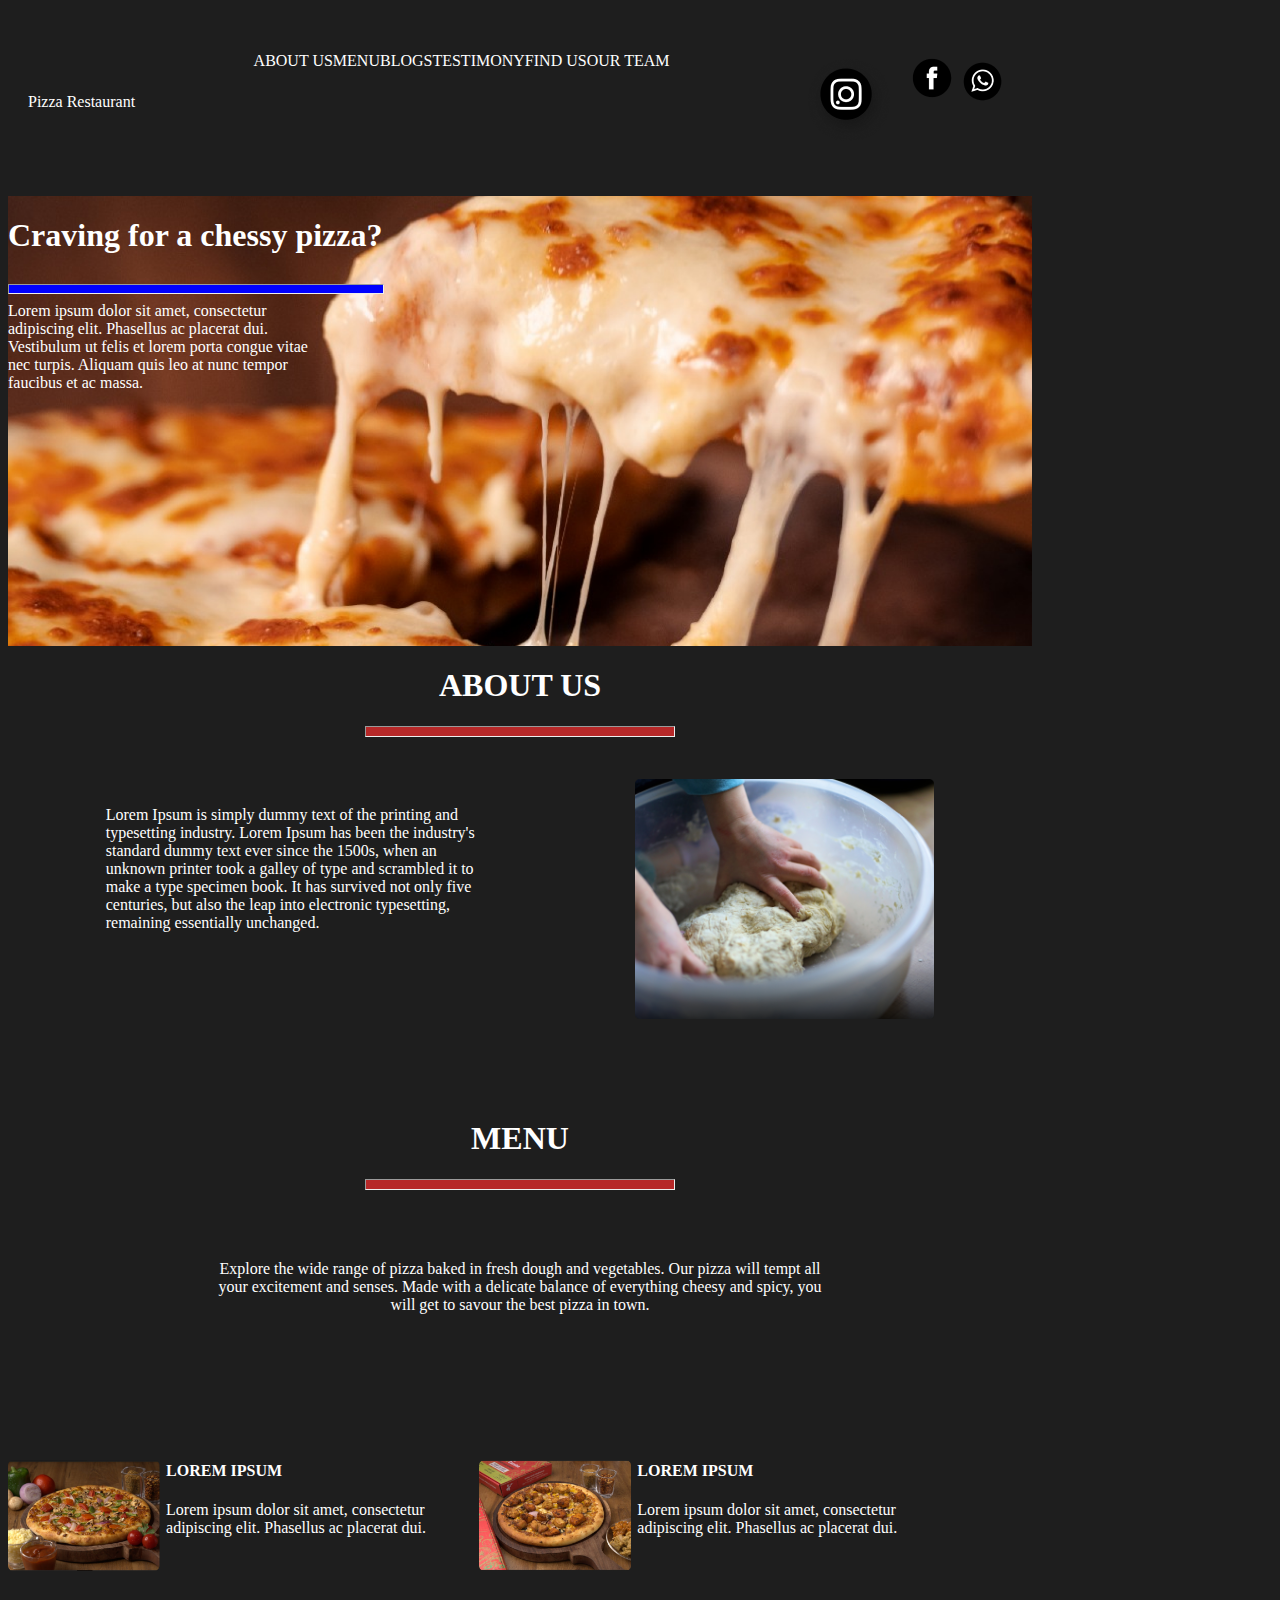
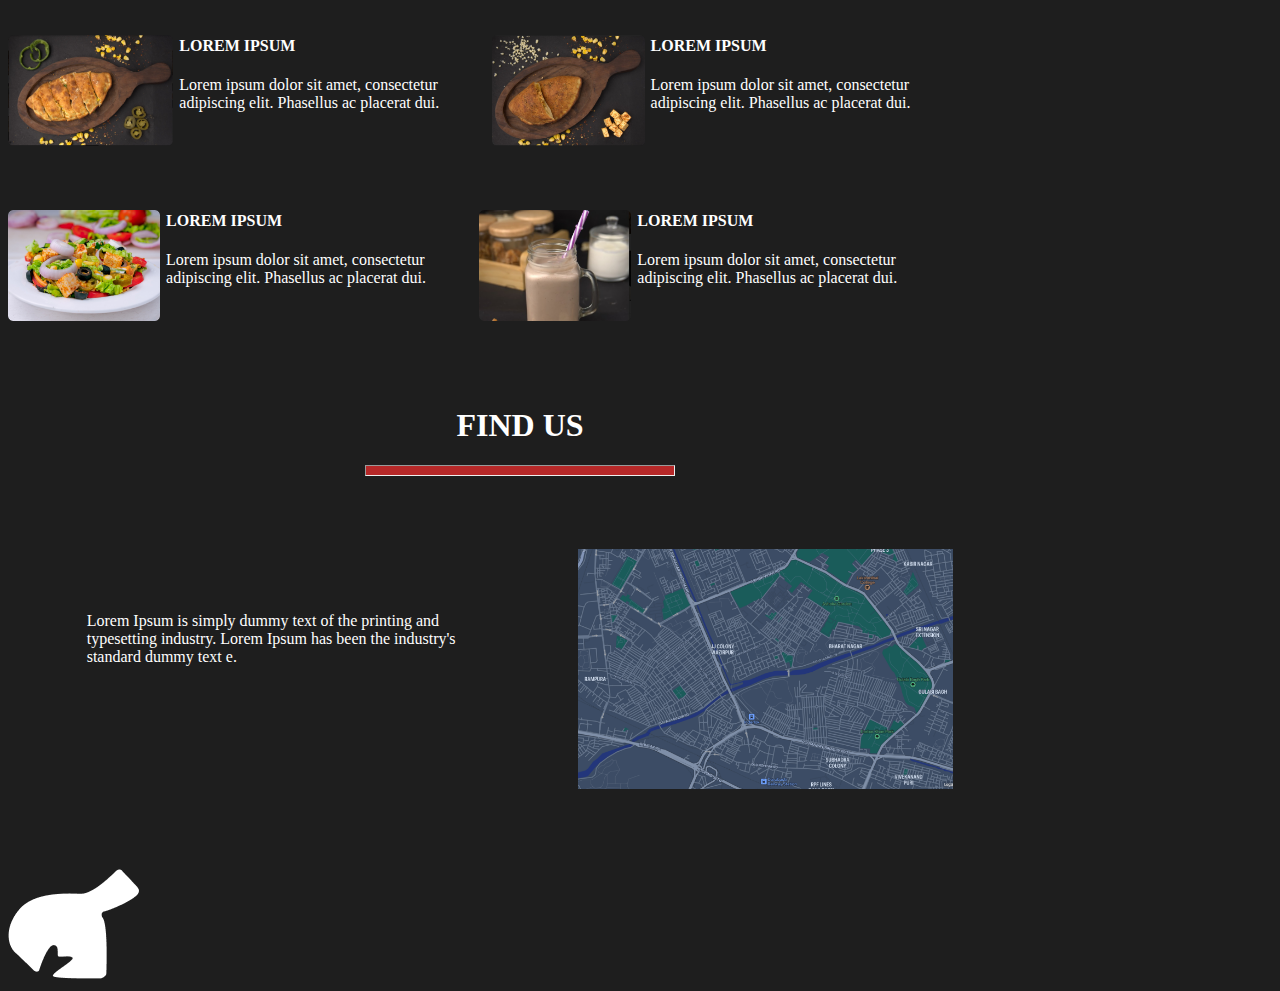
<file: index.html>
<!DOCTYPE html>
<html lang="en">

<head>
    <meta charset="UTF-8">
    <meta http-equiv="X-UA-Compatible" content="IE=edge">
    <meta name="viewport" content="width=device-width, initial-scale=1.0">
    <title>Pizza Restauarant</title>
    <link rel="stylesheet" href="style.css">
</head>

<body>
    <header>
        <div class="pizza">Pizza Restaurant
        </div>
        <div class="all">
            <div class="about-us">ABOUT US</div>
            <div class="menu">MENU</div>
            <div class="blogs">BLOGS</div>
            <div class="testimony">TESTIMONY</div>
            <div class="find-us">FIND US</div>
            <div class="out-term">OUR TEAM</div>
        </div>
        <div class="social">
            <div class="insta"><img src="Rectangle 11.png" alt="instagram"> </div>
            <div class="fb"><img src="image 5.png" alt="facebook"></div>
            <div class="whatshaap"> <img src="image 4.png" alt="whatshaap"></div>
        </div>

    </header>

    <main>
        <div class="contaner">
            <!-- <img src="pizza1 1.png" alt="pizza image"> -->
            <div class="text">
                <h1>Craving for a chessy pizza?</h1>
                <hr style="width:100%;text-align:left;margin-left:0; height:8px ;background: blue;">
            </div>

            <div class="lorem">Lorem ipsum dolor sit amet, consectetur adipiscing elit. Phasellus ac placerat dui.
                Vestibulum ut felis et lorem porta congue vitae nec turpis. Aliquam quis leo at nunc tempor faucibus et
                ac massa.</div>
        </div>
    </main>
    <section>
        <div class="about">
            <h1>ABOUT US</h1>
            <hr style="width:30%;text-align:center; height:9px ; background: #B62828;">
        </div>

    </section>

    <section>
        <div class="contaner2">
            <div class="lorem1">Lorem Ipsum is simply dummy text of the printing and typesetting industry. Lorem Ipsum
                has been the industry's standard dummy text ever since the 1500s, when an unknown printer took a galley
                of type and scrambled it to make a type specimen book. It has survived not only five centuries, but also
                the leap into electronic typesetting, remaining essentially unchanged.</div>
            <div class="img"><img src="dough-3082589_1920 1.png" alt=""></div>
        </div>
    </section>


    <section>
        <div class="menu">
            <h1>MENU</h1>
            <hr style="width:30%;text-align:center; height:9px ; background: #B62828;  ">
        </div>

    </section>


    <section>
        <div class="menu-text">Explore the wide range of pizza baked in fresh dough and vegetables. Our pizza will tempt
            all your excitement and senses. Made with a delicate balance of everything cheesy and spicy, you will get to
            savour the best pizza in town. </div>
    </section>


    <section>
        <div class="contaner3">
            <div class="item1">
                <div class="img1"><img src="pizza2.png" alt="pizza2" style="height: 111px;"></div>
                <div style="    height: 100px;
            width: 30%;
            margin-top: -26px;
            padding: 6px;">
                    <h4>LOREM IPSUM</h4>
                    Lorem ipsum dolor sit amet, consectetur adipiscing elit. Phasellus ac placerat dui.
                </div>

                <div class="img1"><img src="pizza5.png" alt="pizza5" style="height: 111px;"></div>
                <div style="    height: 100px;
            width: 30%;
            margin-top: -26px;
            padding: 6px;">
                    <h4>LOREM IPSUM</h4>
                    Lorem ipsum dolor sit amet, consectetur adipiscing elit. Phasellus ac placerat dui.
                </div>

            </div>
        </div>
        <div class="contaner4">
            <div class="item2">
                <div class="img1"><img src="bread2.png" alt="bread2" style="height: 111px;"></div>
                <div style="    height: 100px;
                width: 30%;
                margin-top: -26px;
                padding: 6px;">
                    <h4>LOREM IPSUM</h4>
                    Lorem ipsum dolor sit amet, consectetur adipiscing elit. Phasellus ac placerat dui.
                </div>

                <div class="bread"><img src="bread.png" alt="bread" style="height: 111px;"></div>
                <div style="    height: 100px;
                width: 30%;
                margin-top: -26px;
                padding: 6px;">
                    <h4>LOREM IPSUM</h4>
                    Lorem ipsum dolor sit amet, consectetur adipiscing elit. Phasellus ac placerat dui.
                </div>

            </div>
        </div>



        <div class="contaner5">
            <div class="item3">
                <div class="img1"><img src="Untitled.png" alt="untitle" style="height: 111px;"></div>
                <div style="    height: 100px;
                width: 30%;
                margin-top: -26px;
                padding: 6px;">
                    <h4>LOREM IPSUM</h4>
                    Lorem ipsum dolor sit amet, consectetur adipiscing elit. Phasellus ac placerat dui.
                </div>

                <div class="img1"><img src="shake1.png" alt="shake" style="height: 111px;"></div>
                <div style="    height: 100px;
                width: 30%;
                margin-top: -26px;
                padding: 6px;">
                    <h4>LOREM IPSUM</h4>
                    Lorem ipsum dolor sit amet, consectetur adipiscing elit. Phasellus ac placerat dui.
                </div>

            </div>

        </div>



        </div>

    </section>


    <section>
        <div class="find-us">
            <h1>FIND US</h1>
            <hr style="width:30%;text-align:center; height:9px ; background: #B62828;">
        </div>

    </section>




    <section>
        <div class="contaner2">
            <div class="lorem1">Lorem Ipsum is simply dummy text of the printing and typesetting industry. Lorem Ipsum has been the industry's standard dummy text e.</div>
            <div class="img"><img src="map.png" alt=""></div>
        </div>
    </section>

  <section>
    <div><img src="Vector.png" alt="vector"></div>
  </section>



</html>
</file>
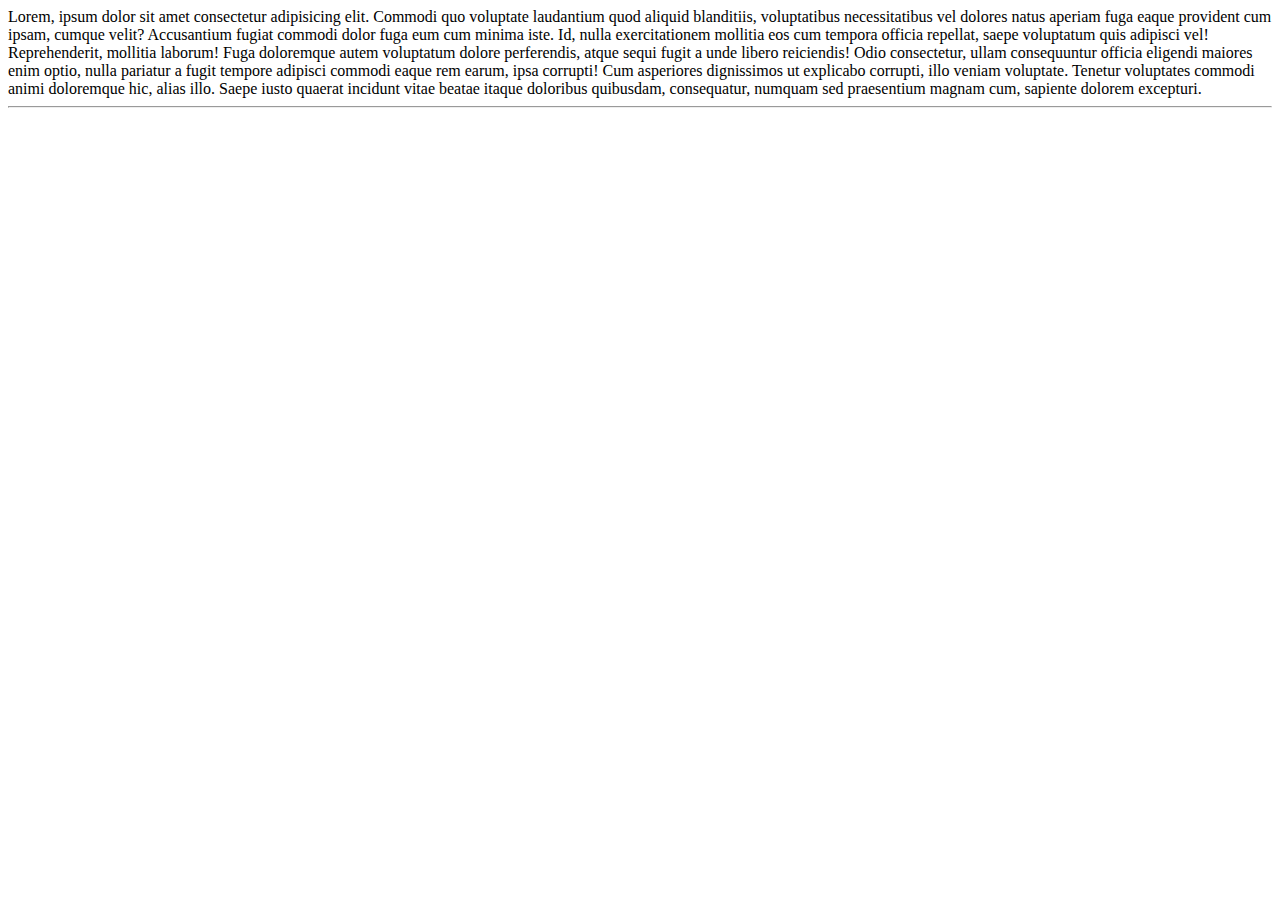
<file: s.html>
<!DOCTYPE html>
<html lang="en">
<head>
    <meta charset="UTF-8">
    <meta http-equiv="X-UA-Compatible" content="IE=edge">
    <meta name="viewport" content="width=device-width, initial-scale=1.0">
    <title>Document</title>
</head>
<body>
    Lorem, ipsum dolor sit amet consectetur adipisicing elit. Commodi quo voluptate laudantium quod aliquid blanditiis, voluptatibus necessitatibus vel dolores natus aperiam fuga eaque provident cum ipsam, cumque velit? Accusantium fugiat commodi dolor fuga eum cum minima iste. Id, nulla exercitationem mollitia eos cum tempora officia repellat, saepe voluptatum quis adipisci vel! Reprehenderit, mollitia laborum! Fuga doloremque autem voluptatum dolore perferendis, atque sequi fugit a unde libero reiciendis! Odio consectetur, ullam consequuntur officia eligendi maiores enim optio, nulla pariatur a fugit tempore adipisci commodi eaque rem earum, ipsa corrupti! Cum asperiores dignissimos ut explicabo corrupti, illo veniam voluptate. Tenetur voluptates commodi animi doloremque hic, alias illo. Saepe iusto quaerat incidunt vitae beatae itaque doloribus quibusdam, consequatur, numquam sed praesentium magnam cum, sapiente dolorem excepturi.
    <hr>
</body>
</html>
</file>
<file: style.css>
body{
    background-color: #1E1E1E;
    color: white;
    width: 80vw;
    /* display: flex;
    justify-content: center; */
    
}
header{
    display: flex;
    height: 2%;
    /* border: 1px solid red; */
    flex-wrap: wrap;
    justify-content: center;
    align-items: center;
    justify-content: space-between;
}
.pizza{
    display: flex;
    /* border: 1px solid red; */
    margin: 30px 20px;
}
.all{
    display: flex;
    /* border: 1px solid red; */
    margin: 41px;
    padding: 3px;
}
.social{
    display: flex;
    /* border: 1px solid red; */
    margin: 25px;
}

.contaner{
    height: 50vh;
    width: 80vw;
    size: 80vh;
    background-image: url('pizza1\ 1.png');
    background-size: cover;
    display: flex;
    flex-wrap: wrap;
    flex-direction: column;
    align-items: center;
    align-items: baseline;
}
/* main{
    background-image: url('pizza1\ 1.png');
    background-size: 90% 60%;
} */
.text{
    font-weight: 800;
    /* width: ;
    height: ; */
    /* line-height: 108px; */
    display: flex;
    flex-wrap: wrap;
    align-items: center;
}
.hr{
    justify-content: center;
    background-color: #F24C4C;
    border: 4px solid blue;
}
.lorem{
    display: flex;
    flex-direction: column;
    justify-content: center;
    align-items: center;
    width: 30%;
}
.about{
    text-align: center;
}
.contaner2{
    display: flex;
    justify-content: space-around;
    height: 300px;
    padding: 20px;
    /* border: 2px solid red; */
    margin-top: 22px;

}
.lorem1{
    display: flex;
    flex-wrap: wrap;
    justify-content: center;
    align-items: center;
    color: white;
    /* border: 2px solid red; */
    height: 60%;
    width: 38%;
    
}
.img{
    display: flex;
    height: 80%;
}
 
.menu{
    color: white;
    text-align: center;
    /* border: 2px solid red; */
    height:100px ;
}

.menu-text{
    display: flex;
    justify-content: center;
    text-align: center;
    padding-top: 40px;
    /* border: 2px solid red; */
    height: 200px;
    width: 60%;
    margin: auto;
}
.contaner3{
    /* border: 2px solid red; */
    height: 175px;
    display: flex;
    margin: auto;
}
.contaner4{
    /* border: 2px solid red; */
    height: 175px;
    display: flex;
    margin: auto;
}.contaner5{
    /* border: 2px solid red; */
    height: 175px;
    display: flex;
    margin: auto;
}
div.item1{
    display: flex;
}
div.item2{
    display: flex;
}div.item3{
    display: flex;
}

.find-us{
    color: white;
    text-align: center;
    /* border: 2px solid red; */
    height:100px ;
}
</file>
